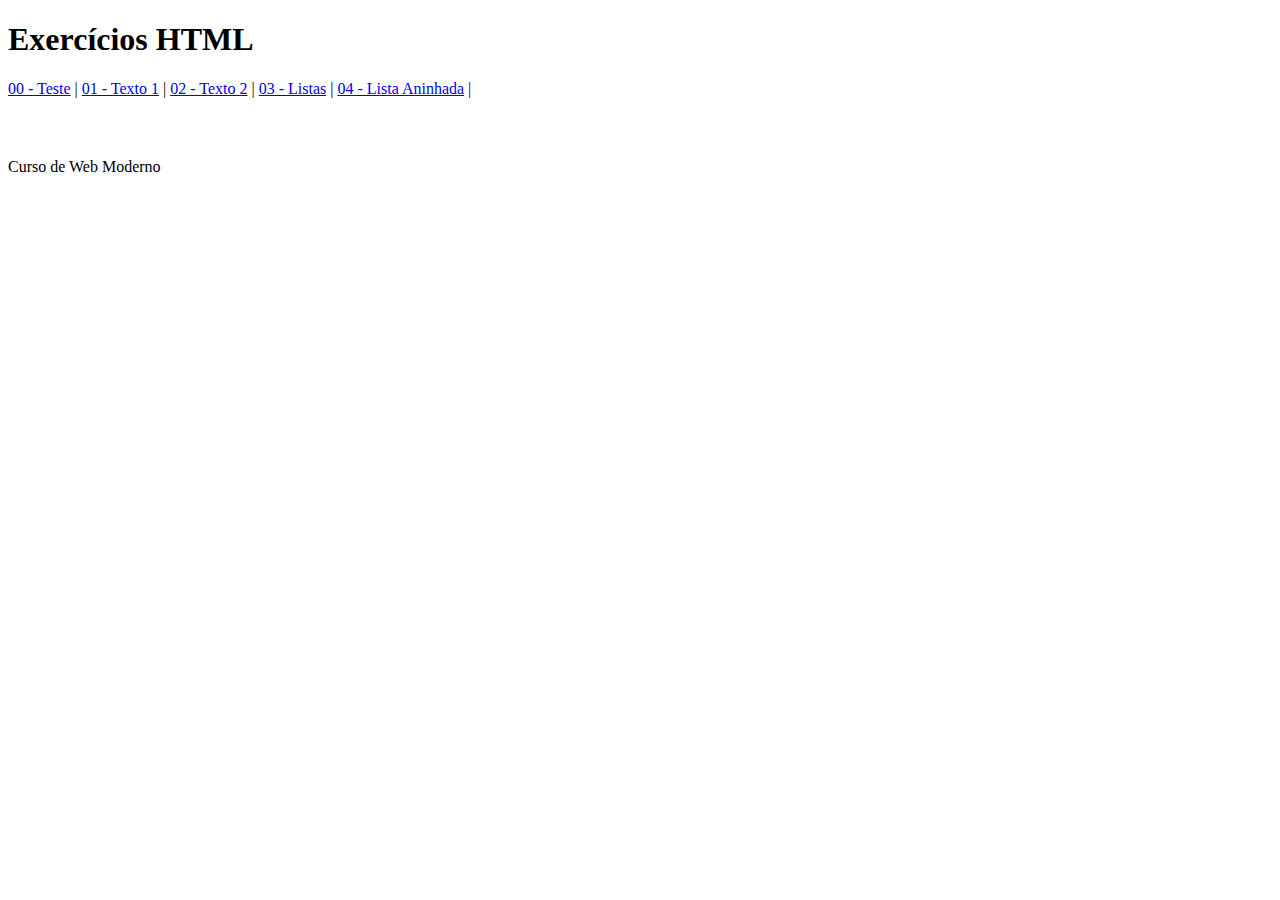
<file: 13. HTML/index.html>
<!DOCTYPE html>
<html lang="en">
<head>
    <meta charset="UTF-8">
    <meta name="viewport" content="width=device-width, initial-scale=1.0">
    <meta http-equiv="X-UA-Compatible" content="ie=edge">
    <title>Exercícios HTML</title>
    <style>
        #conteudo {
            padding: 30px 0px;
        }
    </style>
</head>
<body>
    <header>
        <h1>Exercícios HTML</h1>
    </header>
    <nav>
        <a href="exercicios/teste.html">00 - Teste</a> |
        <a href="exercicios/texto1.html">01 - Texto 1</a> |
        <a href="exercicios/texto2.html">02 - Texto 2</a> |
        <a href="exercicios/listas.html">03 - Listas</a> |
        <a href="exercicios/listaAninhada.html">04 - Lista Aninhada</a> |
    </nav>
    <section id="conteudo"></section>
    <footer>
        Curso de Web Moderno
    </footer>
    <script>
        document.querySelectorAll('a').forEach(link => {
            const conteudo = document.getElementById('conteudo')

            link.onclick = function(e) {
                e.preventDefault()
                fetch(link.href)
                    .then(resp => {
                        if (!resp.ok) {
                            throw new Error('Erro ao carregar conteúdo.');
                        }
                        return resp.text();
                    })
                    .then(html => {
                        conteudo.innerHTML = html;
                    })
                    .catch(err =>{
                        conteudo.innerHTML = `<p>Erro: ${err.message}</p>`
                    });
            };
        });
    </script>
</body>
</html>
</file>
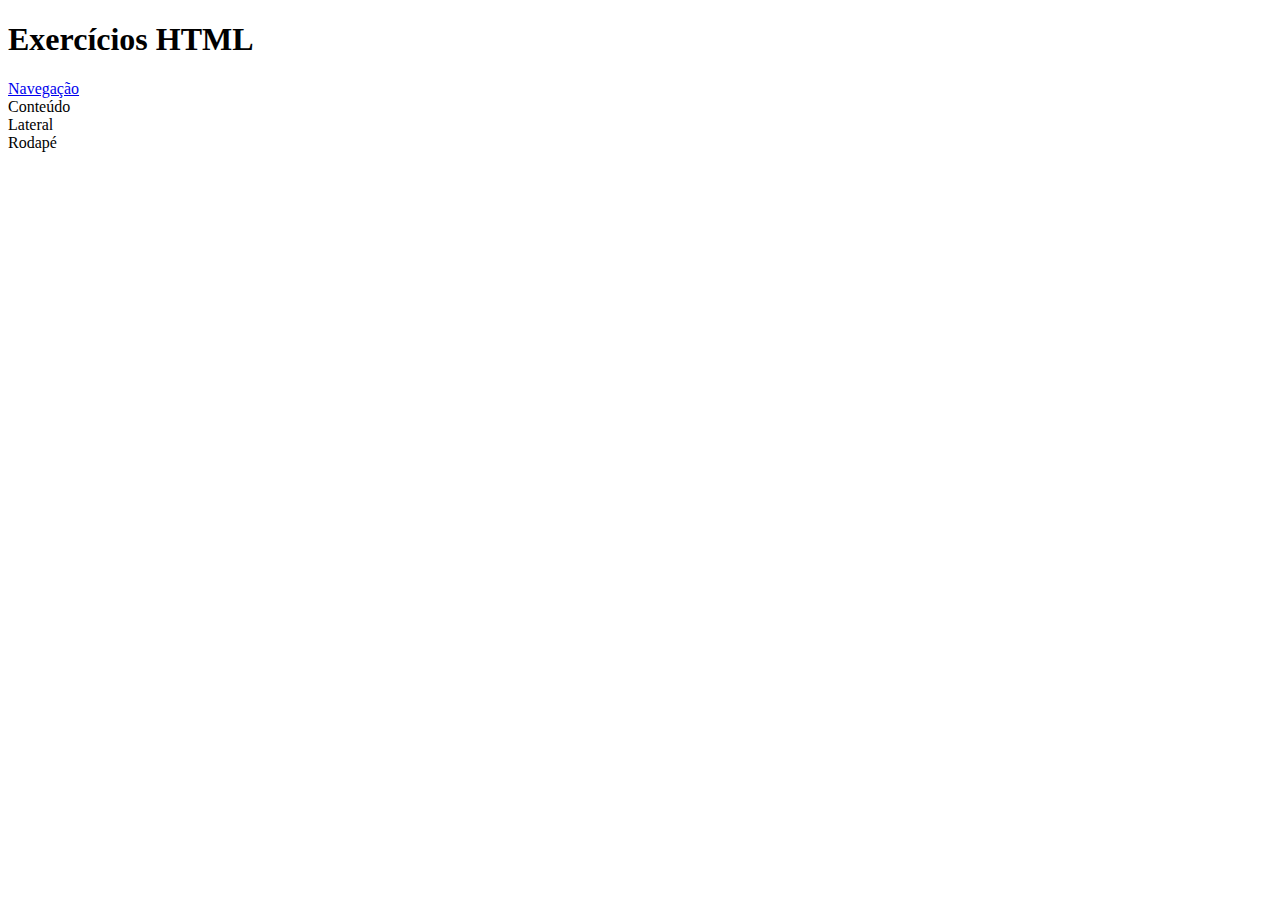
<file: 13. HTML/anatomiaHtml.html>
<!doctype html>
<html>
    <head>
        <meta charset="utf-8" />
        <title>Anatomia HTML</title>
    </head>
    <body>
        <header>
            <h1>Exercícios HTML</h1>
        </header>
        <nav>
            <a href="/">Navegação</a>
        </nav>
        <section id="conteudo">    
            Conteúdo
        </section>
        <aside>
            Lateral
        </aside>
        <footer>
            Rodapé
        </footer>
    </body>
</html>
</file>
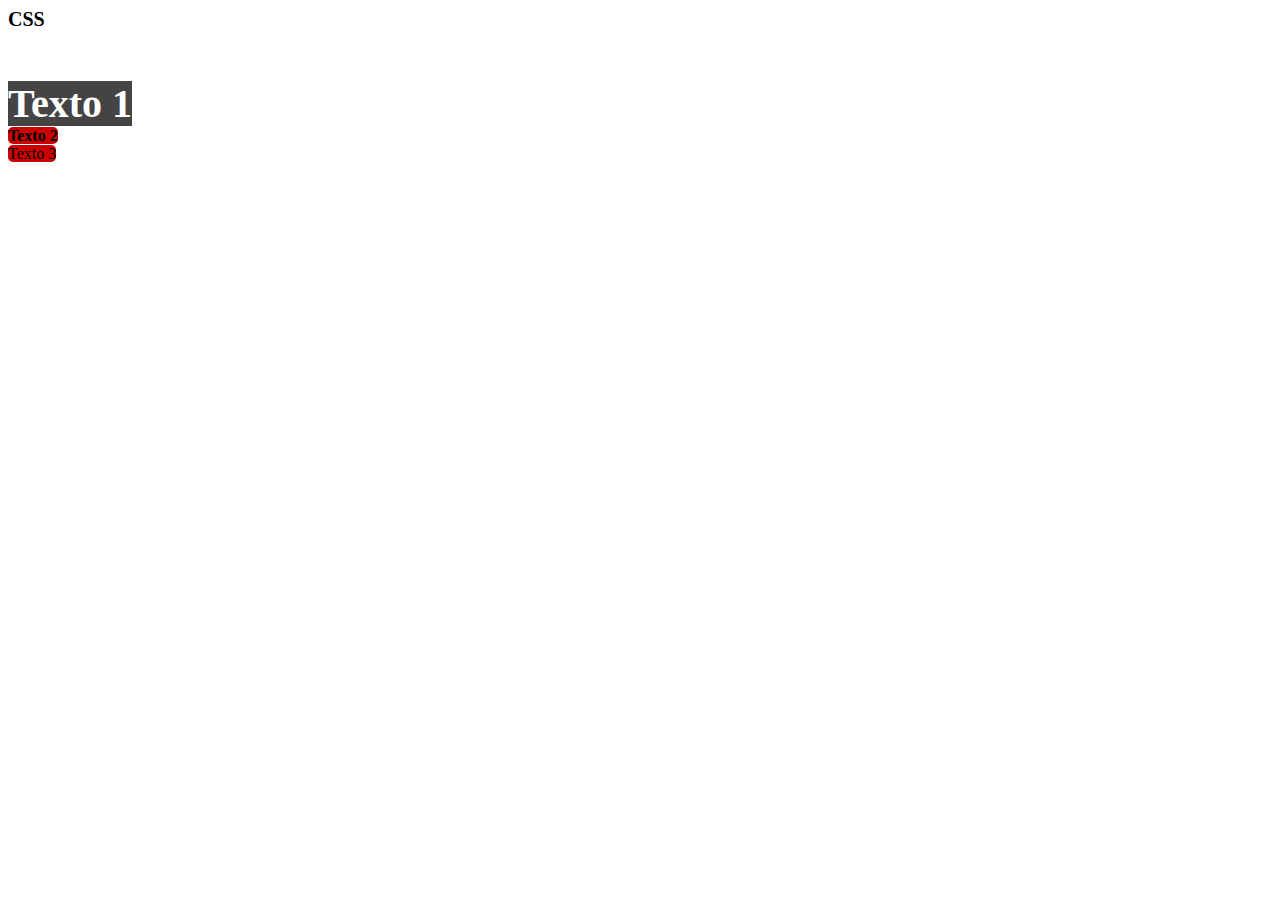
<file: 13. HTML/poucoDeCss.html>
<html>
    <head>
        <title>Um pouco de CSS</title>
        <link rel="stylesheet" href="poucoDeCss.css">
        <style>
            h1 {
                font-size: 20px;
            }

            .fundoVermelho {
                background-color: #c00;
                border-radius: 5px;
            }

            .negrito {
                font-weight: bold;
            }
        </style>
    </head>
    <body>
        <h1>CSS</h1><br><br>
        <span id="textoPrincipal">Texto 1</span><br>
        <span class="fundoVermelho negrito">Texto 2</span><br>
        <span class="fundoVermelho">Texto 3</span>
    </body>
</html>
</file>
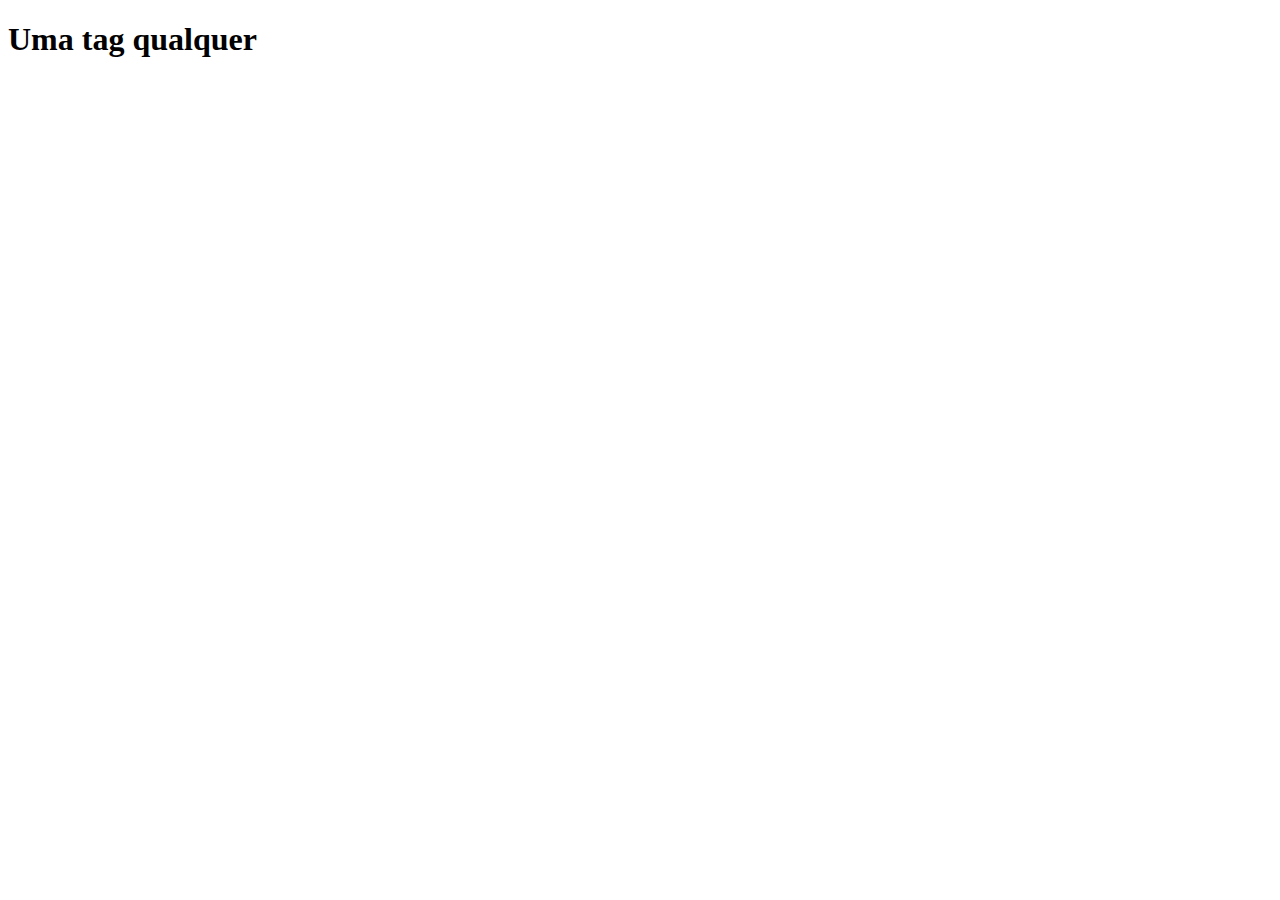
<file: Hora de Codar/HTML/arquivo.html>
<!DOCTYPE html>
    <html lang="en">    
    <head>
        <meta charset="UTF-8">
        <meta http-equiv="X-UA-Compatible" content="IE=edge">
        <meta name="viewport" content="width=device-width, initial-scale=1.0">
        <title>Meu primeiro html by myselft</title>
    </head>
    <body>
        <!-- Comentário aleatório -->
        <h1>Uma tag qualquer</h1>
        <!-- <h2>Outro título</h2>
        <h4>Epa, pequenininho</h4> -->
    </body>
</html>
</file>
<file: 13. HTML/poucoDeCss.css>
#textoPrincipal {
    font-size: 40px;
    font-weight: bold;
    color: white;
    background-color: #444;
}
</file>
